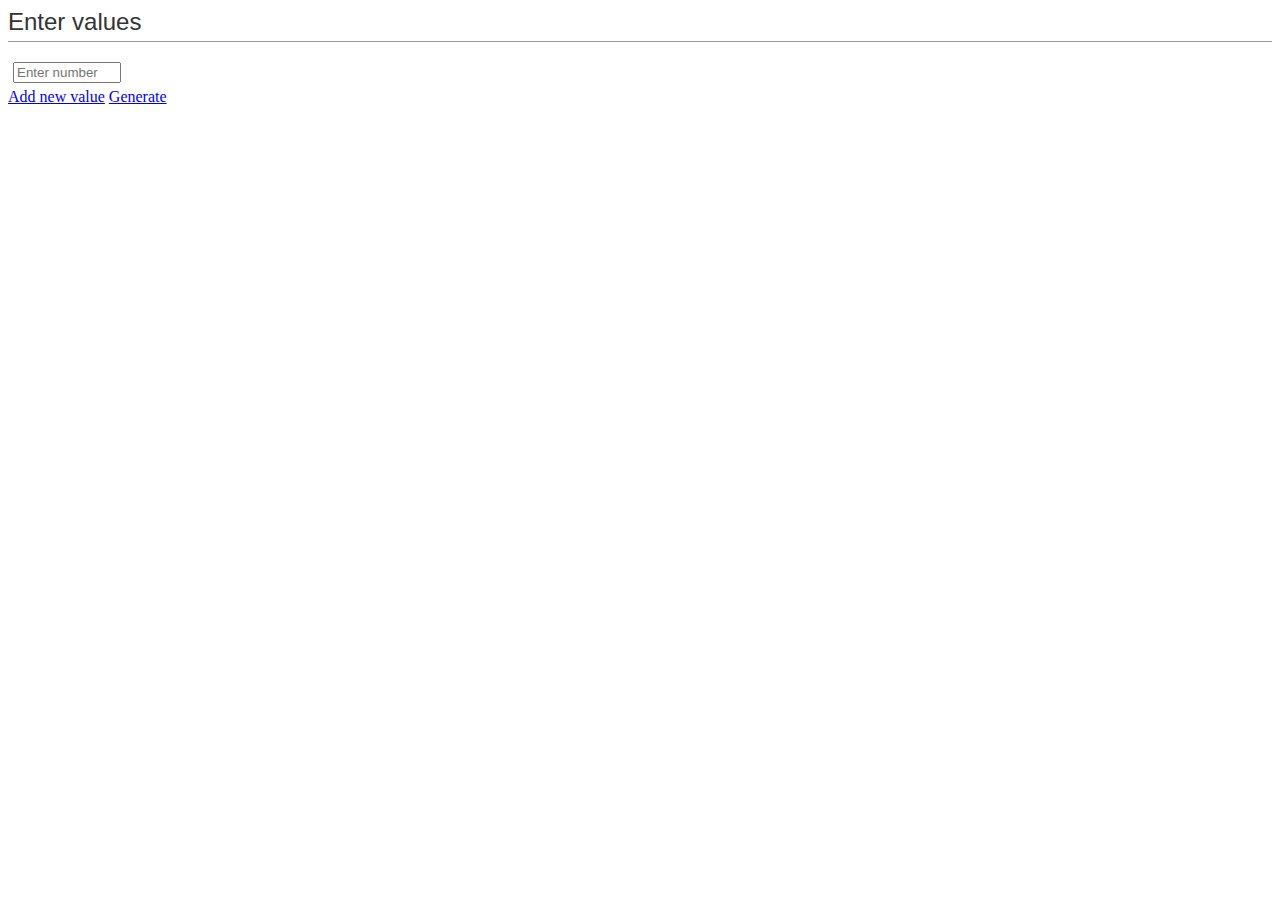
<file: lab_2/index.html>
<!DOCTYPE html>
<html>
	<head>
		<title></title>
		<meta charset="utf-8" />
		<script src="jquery-2.1.1.min.js"></script>
		<script src="script.js"></script>
		<link href="styles.css" rel="stylesheet" />
	</head>
	<body>
		<h2>Enter values</h2>
		<form id="myform" name="form1" method="post">
			<input type="number" min="0" max="100" onblur="checkNuber(this)" id="filed0" placeholder="Enter number" />
		</form>
		<div style="text-align: left">
			<a href="javascript:void(0);" onclick="addNewInput()" title="">Add new value</a>
			<a href="javascript:void(0);" onclick="generate()" title="">Generate</a>
		</div>
		<div class="container vertical flat"></div>
	</body>
</html>
</file>
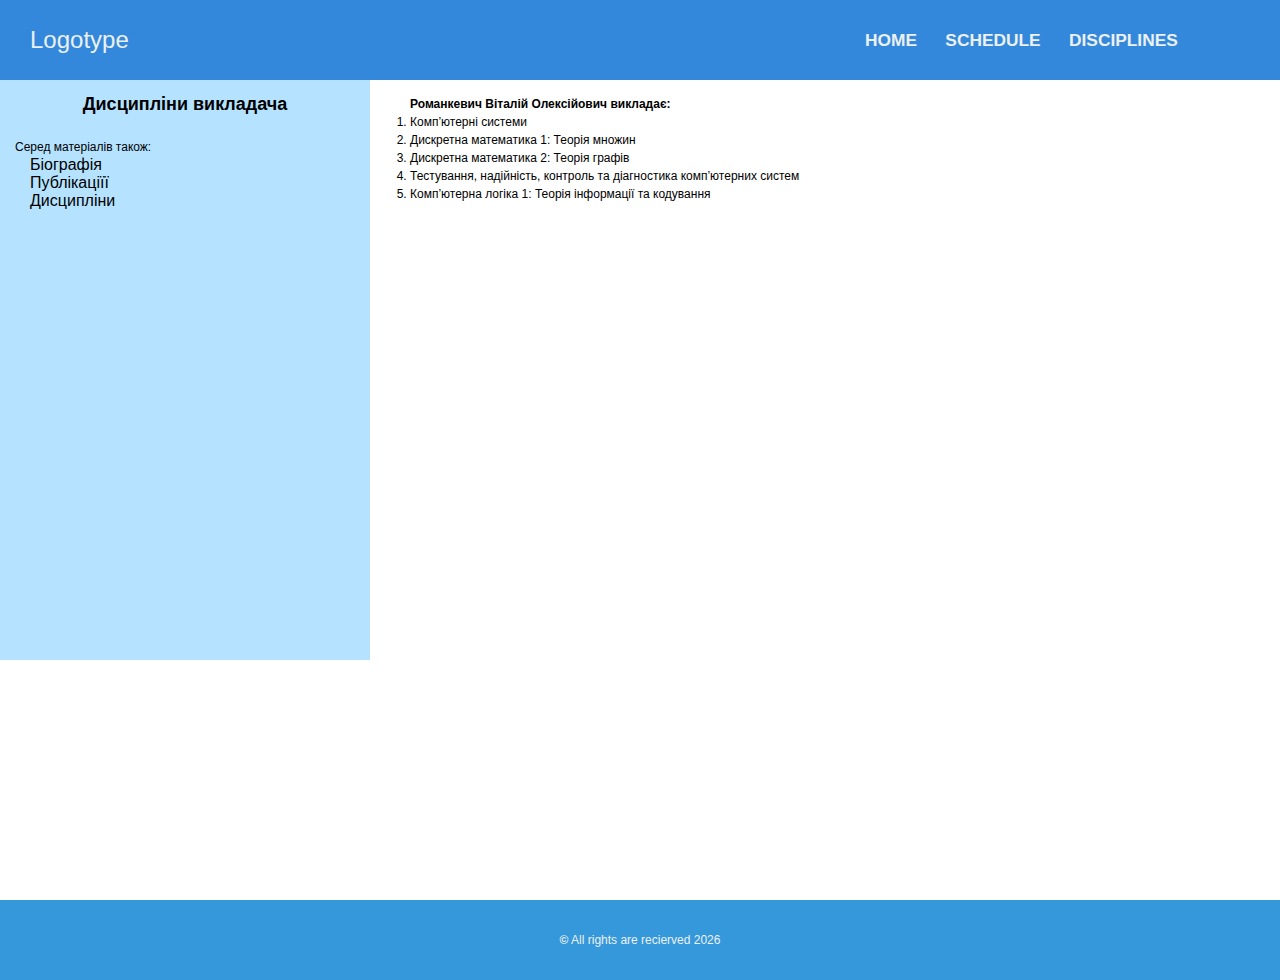
<file: lab_1/disciplines.html>
<!DOCTYPE html>
<html>
	<head>
		<title></title>
		<meta charset="utf-8" />
		<meta name="keywords" content="" />
		<meta name="description" content="" />
		<link href="style.css" rel="stylesheet">
	</head>

	<body>

		<div class="wrapper">

			<header class="header">
				<div class="logo">
					<span>Logotype</span>
				</div>
				<menu>
					<li>
						<a href="/index.html" title="">home</a>
					</li>
					<li>					
						<a href="/schedule.html" title="">schedule</a>
					</li>
					<li>						
						<a href="/disciplines.html" title="">disciplines</a>
					</li>
				</menu>
			</header><!-- .header-->

			<div class="middle">

				<div class="container">
					<main class="content">
						<strong>Романкевич Віталій Олексійович викладає:</strong>
						<ol>
							<li>Комп’ютерні системи</li>
							<li>Дискретна математика 1: Теорія множин</li>
							<li>Дискретна математика 2: Теорія графів</li>
							<li>Тестування, надійність, контроль та діагностика комп’ютерних систем</li>
							<li>Комп’ютерна логіка 1: Теорія інформації та кодування</li>
						</ol>
					</main><!-- .content -->
				</div><!-- .container-->

				<aside class="left-sidebar">
					<h2 style="margin-bottom: 25px">Дисципліни викладача</h2>
					<p style="text-align: left">Серед матеріалів також:</p>
					<ul>
						<li>
							<a href="/index.html" title="">Біографія</a>
						</li>
						<li>
							<a href="/publication.html" title="">Публікаціїї</a>
						</li>
						<li>
							<a href="/disciplines.html" title="">Дисципліни</a>
						</li>
					</ul>
				</aside><!-- .left-sidebar -->

			</div><!-- .middle-->

		</div><!-- .wrapper -->

		<footer class="footer">
			<span>
				<strong>&copy;</strong> All rights are recierved <script type='text/JavaScript'>document.write(new Date().getFullYear())</script>
			</span>
		</footer><!-- .footer -->

	</body>
</html>
</file>
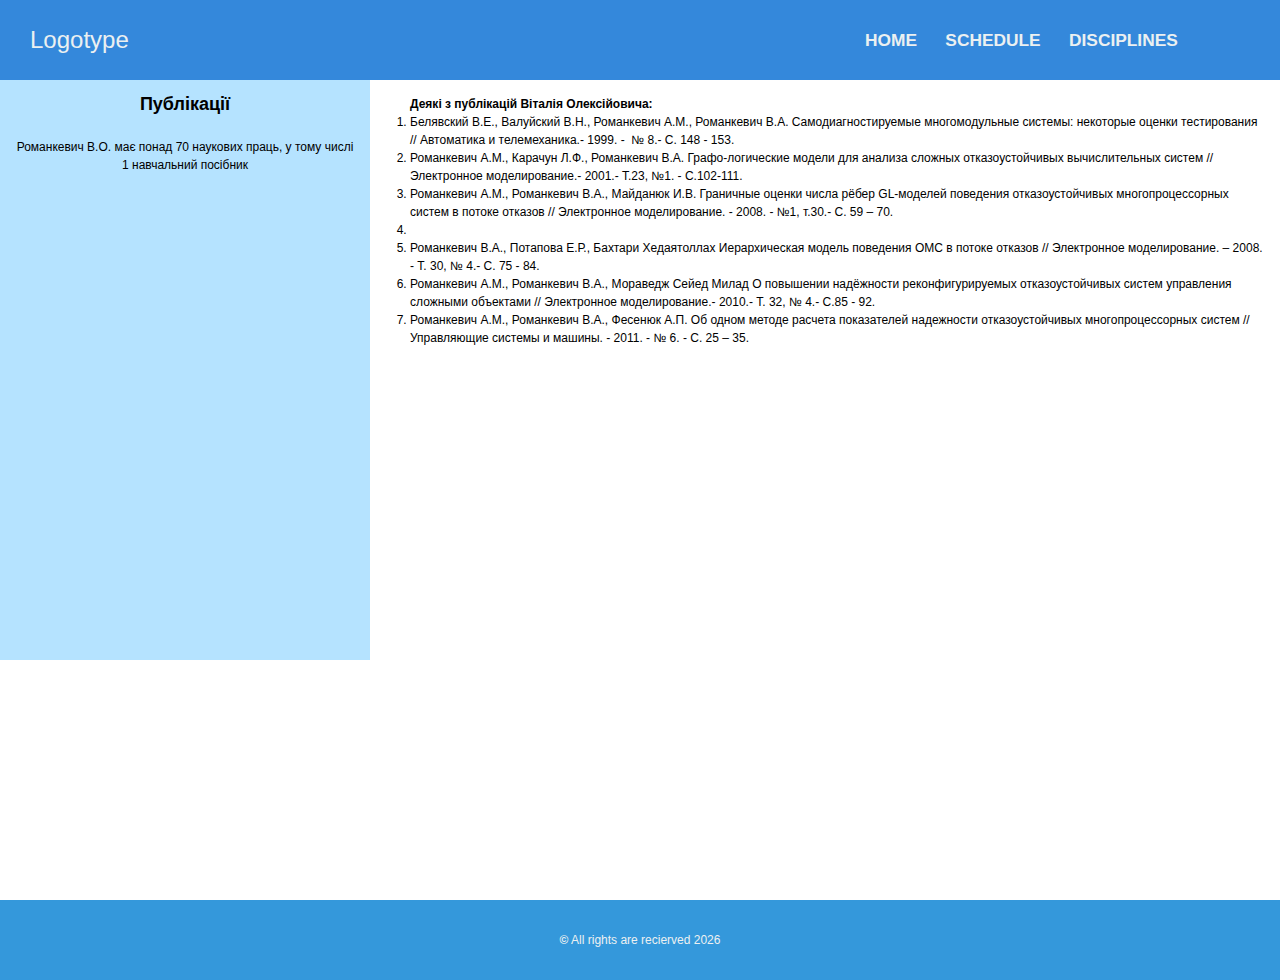
<file: lab_1/publication.html>
<!DOCTYPE html>
<html>
	<head>
		<title></title>
		<meta charset="utf-8" />
		<meta name="keywords" content="" />
		<meta name="description" content="" />
		<link href="style.css" rel="stylesheet">
	</head>

	<body>

		<div class="wrapper">

			<header class="header">
				<div class="logo">
					<span>Logotype</span>
				</div>
				<menu>
					<li>
						<a href="/index.html" title="">home</a>
					</li>
					<li>					
						<a href="/schedule.html" title="">schedule</a>
					</li>
					<li>						
						<a href="/disciplines.html" title="">disciplines</a>
					</li>
				</menu>
			</header><!-- .header-->

			<div class="middle">

				<div class="container">
					<main class="content">
						<strong>Деякі з публікацій Віталія Олексійовича:</strong>
						<ol>
							<li>Белявский В.Е., Валуйский В.Н., Романкевич А.М., Романкевич В.А. Самодиагностируемые многомодульные системы: некоторые оценки тестирования // Автоматика и телемеханика.- 1999. - &nbsp;№ 8.- С. 148 - 153.</li>
							<li>Романкевич А.М., Карачун Л.Ф., Романкевич В.А. Графо-логические модели для анализа сложных отказоустойчивых вычислительных систем //&nbsp; Электронное моделирование.- 2001.- Т.23, №1. - С.102-111.</li>
							<li>Романкевич А.М., Романкевич В.А., Майданюк И.В. Граничные оценки числа рёбер GL-моделей поведения отказоустойчивых многопроцессорных систем в потоке отказов // Электронное моделирование. - 2008. - №1, т.30.- С. 59 – 70.</li><li>
							<li>Романкевич В.А., Потапова Е.Р., Бахтари Хедаятоллах Иерархическая модель поведения ОМС в потоке отказов // Электронное моделирование. – 2008. - Т. 30, № 4.- С. 75 - 84.</li>
							<li>Романкевич А.М., Романкевич В.А., Мораведж Сейед Милад О повышении надёжности реконфигурируемых отказоустойчивых систем управления сложными объектами // Электронное моделирование.- 2010.- Т. 32, № 4.- С.85 - 92.</li>
							<li>Романкевич&nbsp;А.М., Романкевич&nbsp;В.А., Фесенюк А.П. Об одном методе расчета показателей надежности отказоустойчивых многопроцессорных систем&nbsp;// Управляющие системы и машины.&nbsp;- 2011. -&nbsp;№ 6. - С. 25 – 35.</li>
						</ol>
					</main><!-- .content -->
				</div><!-- .container-->

				<aside class="left-sidebar">
					<h2 style="margin-bottom: 25px">Публікації</h2>
					<p>Романкевич В.О. має понад  70 наукових праць, у тому числі 1 навчальний посібник</p>
				</aside><!-- .left-sidebar -->

			</div><!-- .middle-->

		</div><!-- .wrapper -->

		<footer class="footer">
			<span>
				<strong>&copy;</strong> All rights are recierved <script type='text/JavaScript'>document.write(new Date().getFullYear())</script>
			</span>
		</footer><!-- .footer -->

	</body>
</html>
</file>
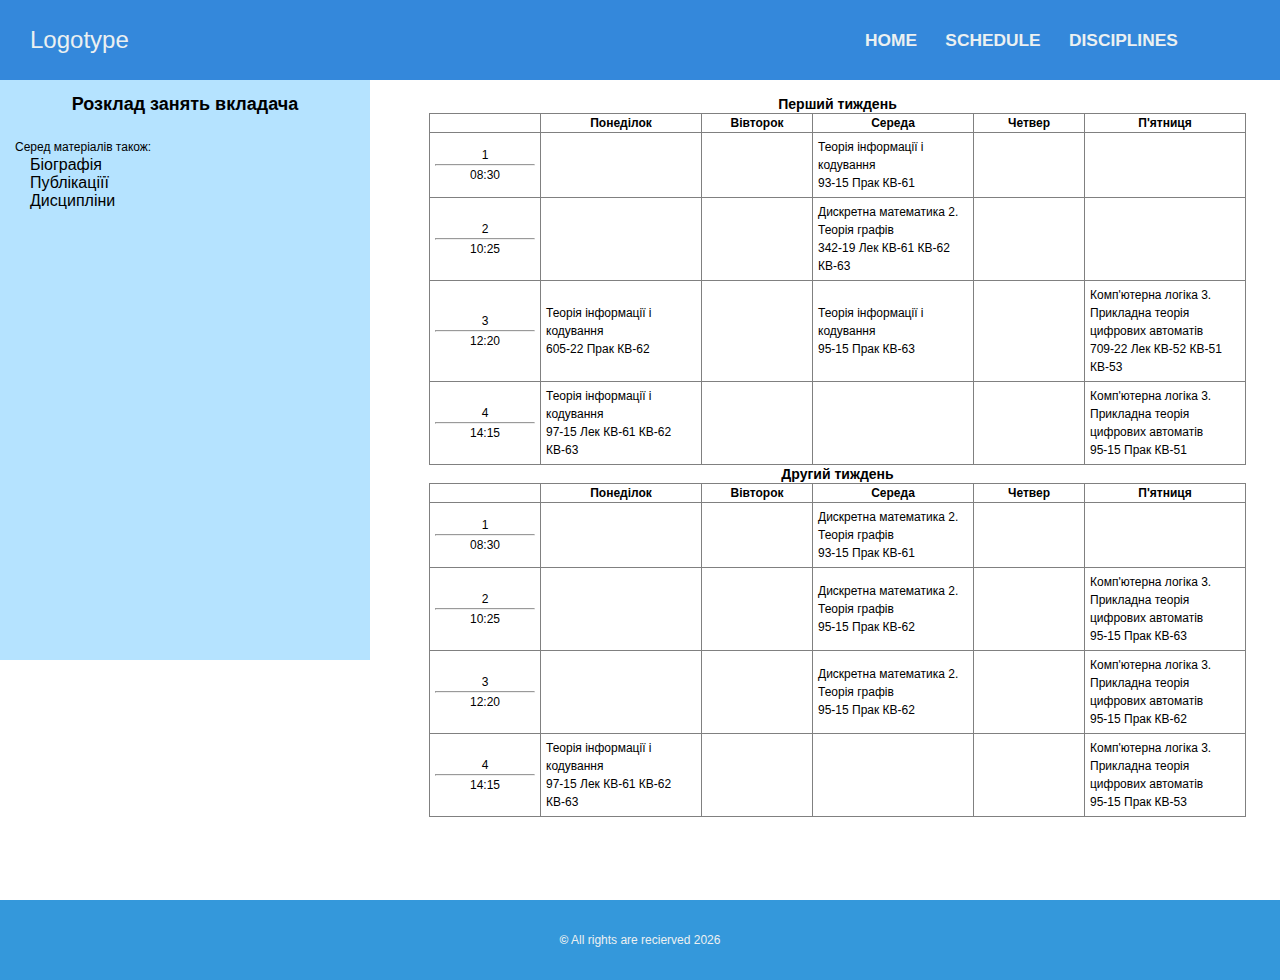
<file: lab_1/schedule.html>
<!DOCTYPE html>
<html>
	<head>
		<title></title>
		<meta charset="utf-8" />
		<meta name="keywords" content="" />
		<meta name="description" content="" />
		<link href="style.css" rel="stylesheet">
	</head>

	<body>

		<div class="wrapper">

			<header class="header">
				<div class="logo">
					<span>Logotype</span>
				</div>
				<menu>
					<li>
						<a href="/index.html" title="">home</a>
					</li>
					<li>					
						<a href="/schedule.html" title="">schedule</a>
					</li>
					<li>						
						<a href="/disciplines.html" title="">disciplines</a>
					</li>
				</menu>
			</header><!-- .header-->

			<div class="middle">

				<div class="container">
					<main class="content">

						<h3>Перший тиждень</h3>
						<table rules="all" border="1">
							<thead>
								<th></th>
								<th>Понеділок</th>
								<th>Вівторок</th>
								<th>Середа</th>
								<th>Четвер</th>
								<th>П'ятниця</th>
							</thead>
							<tr>
								<td><span class="middle-text">1</span><hr><span class="middle-text">08:30</span></td>
								<td></td>
								<td></td>
								<td><p>Теорія інформації і кодування<p> 93-15 Прак КВ-61</td>
								<td></td>
								<td></td>
							</tr>
							<tr>
								<td><span class="middle-text">2</span><hr><span class="middle-text">10:25</span></td>
								<td></td>
								<td></td>
								<td><p>Дискретна математика 2. Теорія графів</p> 342-19 Лек КВ-61 КВ-62 КВ-63</td>
								<td></td>
								<td></td>
							</tr>
							<tr>
								<td><span class="middle-text">3</span><hr><span class="middle-text">12:20</span></td>
								<td><p>Теорія інформації і кодування<p> 605-22 Прак КВ-62</td>
								<td></td>
								<td><p>Теорія інформації і кодування<p> 95-15 Прак КВ-63</td>
								<td></td>
								<td><p>Комп'ютерна логіка 3. Прикладна теорія цифрових автоматів</p> 709-22 Лек КВ-52 КВ-51 КВ-53</td>
							</tr>
							<tr>
								<td><span class="middle-text">4</span><hr><span class="middle-text">14:15</span></td>
								<td><p>Теорія інформації і кодування<p> 97-15 Лек КВ-61 КВ-62 КВ-63</td>
								<td></td>
								<td></td>
								<td></td>
								<td><p>Комп'ютерна логіка 3. Прикладна теорія цифрових автоматів</p> 95-15 Прак КВ-51</td>
							</tr>
						</table>

						<h3>Другий тиждень</h3>
						<table rules="all" border="1">
							<thead>
								<th></th>
								<th>Понеділок</th>
								<th>Вівторок</th>
								<th>Середа</th>
								<th>Четвер</th>
								<th>П'ятниця</th>
							</thead>
							<tr>
								<td><span class="middle-text">1</span><hr><span class="middle-text">08:30</span></td>
								<td></td>
								<td></td>
								<td><p>Дискретна математика 2. Теорія графів</p> 93-15 Прак КВ-61</td>
								<td></td>
								<td></td>
							</tr>
							<tr>
								<td><span class="middle-text">2</span><hr><span class="middle-text">10:25</span></td>
								<td></td>
								<td></td>
								<td><p>Дискретна математика 2. Теорія графів</p> 95-15 Прак КВ-62</td>
								<td></td>
								<td><p>Комп'ютерна логіка 3. Прикладна теорія цифрових автоматів</p> 95-15 Прак КВ-63</td>
							</tr>
							<tr>
								<td><span class="middle-text">3</span><hr><span class="middle-text">12:20</span></td>
								<td></td>
								<td></td>
								<td><p>Дискретна математика 2. Теорія графів</p> 95-15 Прак КВ-62</td>
								<td></td>
								<td><p>Комп'ютерна логіка 3. Прикладна теорія цифрових автоматів</p> 95-15 Прак КВ-62</td>
							</tr>
							<tr>
								<td><span class="middle-text">4</span><hr><span class="middle-text">14:15</span></td>
								<td><p>Теорія інформації і кодування</p> 97-15 Лек КВ-61 КВ-62 КВ-63</td>
								<td></td>
								<td></td>
								<td></td>
								<td><p>Комп'ютерна логіка 3. Прикладна теорія цифрових автоматів</p> 95-15 Прак КВ-53</td>
							</tr>
						</table>
					</main><!-- .content -->
				</div><!-- .container-->

				<aside class="left-sidebar">
					<h2 style="margin-bottom: 25px">Розклад занять вкладача</h2>
					<p style="text-align: left">Серед матеріалів також:</p>
					<ul>
						<li>
							<a href="/index.html" title="">Біографія</a>
						</li>
						<li>
							<a href="/publication.html" title="">Публікаціїї</a>
						</li>
						<li>
							<a href="/disciplines.html" title="">Дисципліни</a>
						</li>
					</ul>
				</aside><!-- .left-sidebar -->

			</div><!-- .middle-->

		</div><!-- .wrapper -->

		<footer class="footer">
			<span>
				<strong>&copy;</strong> All rights are recierved <script type='text/JavaScript'>document.write(new Date().getFullYear())</script>
			</span>
		</footer><!-- .footer -->

	</body>
</html>
</file>
<file: lab_2/styles.css>
input {
	display: block;
	margin: 5px;
	width: 100px;
}
h2 {
	margin: 0 0 20px 0;
	padding: 0 0 5px 0;
	border-bottom: 1px solid #999;
	font-family: sans-serif;
	font-weight: normal;
	color: #333;
}
.container {
	width: 500px;
	margin: 20px;
	background: #fff;
	padding: 20px;
	overflow: hidden;
	float: left;
}
.vertical .progress-bar {
	float: left;
	height: 300px;
	width: 40px;
	margin-right: 25px;
}
.vertical .progress-track {
	position: relative;
	width: 40px;
	height: 100%;
	background: #ebebeb;
}
.vertical .progress-fill {
	position: relative;
	background: #825;
	height: 50%;
	width: 40px;
	color: #fff;
	text-align: center;
	font-family: "Lato", "Verdana", sans-serif;
	font-size: 12px;
	line-height: 20px;
}
</file>
<file: lab_1/style.css>
* {
	margin: 0 auto;
	padding: 0;
}
article, aside, details, figcaption, figure, img,
footer, header, hgroup, main, nav, section, summary {
	display: block;
}
p.text {
	text-indent: 1em;
}
html, body {
	height: 100%;
	font: 12px/18px Arial, sans-serif;
}
.wrapper {
	min-width: 1024px;
	max-width: 100%;
	min-height: 100%;
	height: auto !important;
	height: 100%;
}
.header, .content, .left-sidebar, .footer {
	padding: 15px;
}
.header {
	height: 50px;
	line-height: 50px;
	background: #3488db;
}
.logo {
	float: left;
	width: 400px;
	margin-left: 15px;
	font-size: 18pt;
	color: #ebf0f1;
}
menu {
	float: right;
	min-width: 400px;
}
menu li {
	display: inline;
	padding-left: 25px;
}
menu li a {
	font-weight: 600;
	font-size: 13pt;
	color: #ebf0f1;
	text-decoration: none;
	text-transform: uppercase;
	-webkit-transition: text-shadow 0.3s linear;
	   -moz-transition: text-shadow 0.3s linear;
	    -ms-transition: text-shadow 0.3s linear;
	     -o-transition: text-shadow 0.3s linear;
			transition: text-shadow 0.3s linear;
}
menu li a:hover {
	text-shadow:rgb(60, 60, 60) 1.32442px 0.704207px 0px,
				rgb(60, 60, 60) 2.64884px 1.40841px 0px,
				rgb(60, 60, 60) 3.97326px 2.112621px 0px;
}
menu li:first-child {
	padding-left: 0;
}
.middle {
	width: 100%;
	position: relative;
}
.middle:after {
	display: table;
	clear: both;
	content: '';
}
.container {
	width: 100%;
	float: left;
	overflow: hidden;
}
.content {
	padding: 15px 15px 15px 410px;
	margin-bottom: 50px;
}
h3 {
	text-align: center;
}
table tr td {
	padding: 5px;
	min-width: 100px;
	max-width: 150px;
}
span.middle-text {
	display: block;
	text-align: center;
}
.left-sidebar {
	padding: 15px;
	text-align: center;
	float: left;
	width: 340px;
	min-height: 100%;
	min-height: 550px;
	margin-left: -100%;
	position: relative;
	background: #B5E3FF;
}
ul li {
	font-size: 12pt;
	margin-left: 15px;
	list-style: none;
	text-align: left;
}
ul li a {
	color: black;
	text-decoration: none;
	-webkit-transition: color 0.3s linear;
	   -moz-transition: color 0.3s linear;
	    -ms-transition: color 0.3s linear;
	     -o-transition: color 0.3s linear;
			transition: color 0.3s linear;
}
ul li a:hover {
	color: white;
}
.footer {
	max-width: 100%;
	min-width: 1024px;
	height: 50px;
	line-height: 50px;
	text-align: center;
	background: #3498db;
	color: #ecf0f1;
	/*margin-top: -50px;*/
	position: relative;
}
</file>
